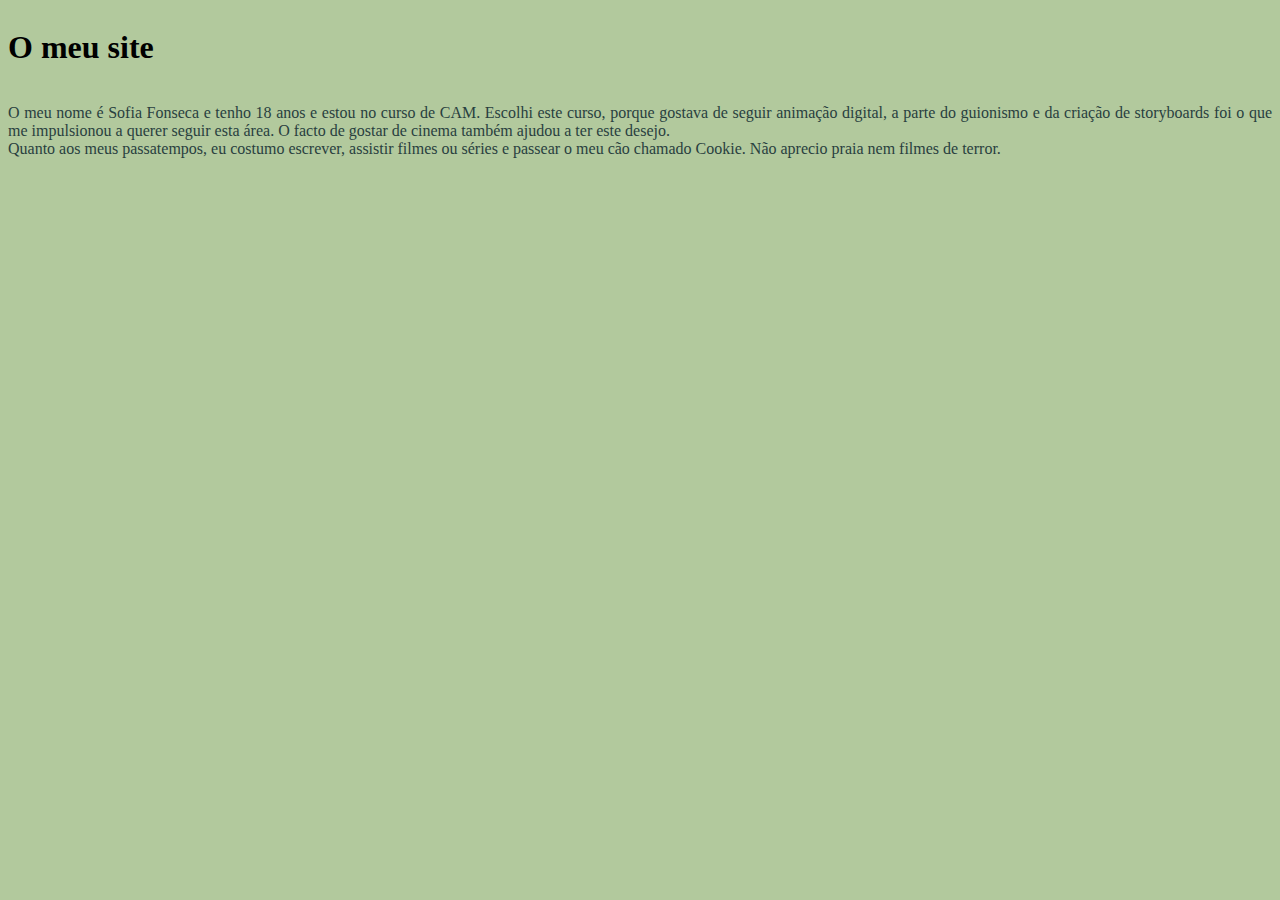
<file: index.html>
<!DOCTYPE html>
<html lang="en">
<head>
    <meta charset="UTF-8">
    <meta name="viewport" content="width=device-width, initial-scale=1.0">
    <title>Document</title>
    <link rel="stylesheet" href="CSS/style.css">
</head>
<body>
   
    <div class="flex-container-wrap">
    <h1>O meu site</h1>
    </div>
    <div class="flex-container-wrap">

    <p>O meu nome é Sofia Fonseca e tenho 18 anos e estou no curso de CAM. Escolhi este curso, porque gostava de seguir animação digital, a parte do guionismo e da criação de storyboards foi o que me impulsionou a querer seguir esta área. O facto de gostar de cinema também ajudou a ter este desejo.<br>Quanto aos meus passatempos, eu costumo escrever, assistir filmes ou séries e passear o meu cão chamado Cookie. Não aprecio praia nem filmes de terror.</p>
    </div>
   
    
  


</body> 

</html>
</file>
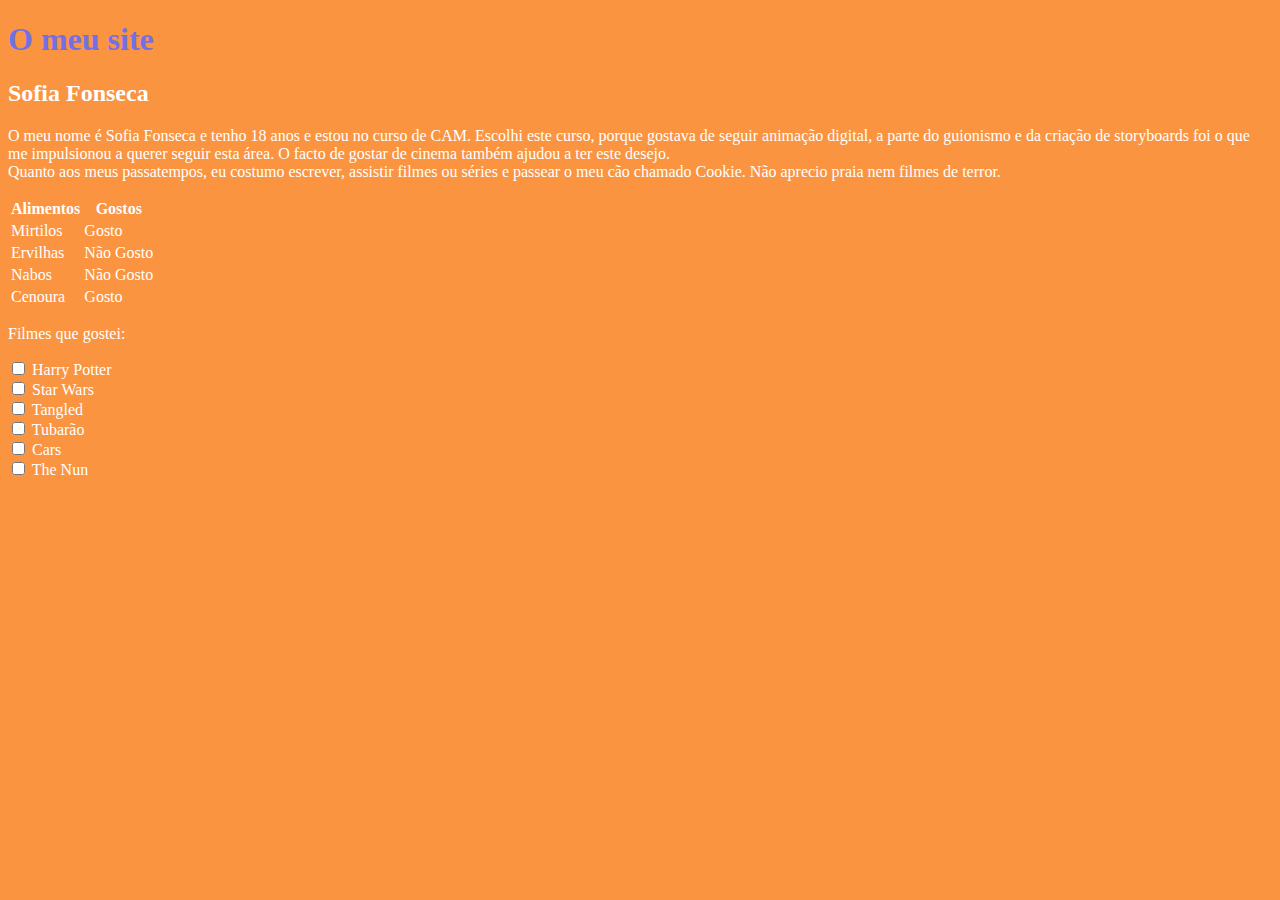
<file: index (4).html>
<!DOCTYPE html>
<html lang="en">
<head>
    <meta charset="UTF-8">
    <meta name="viewport" content="width=device-width, initial-scale=1.0">
    <title>Document</title>
</head>
<body>
    <body style="background-color:rgba(250, 141, 52, 0.938);">
    <h1 style="color: rgba(111, 111, 236, 0.979);">O meu site</h1>
    <h2 style="color:white;">Sofia Fonseca</h2>
    <p style="color:white;">O meu nome é Sofia Fonseca e tenho 18 anos e estou no curso de CAM. Escolhi este curso, porque gostava de seguir animação digital, a parte do guionismo e da criação de storyboards foi o que me impulsionou a querer seguir esta área. O facto de gostar de cinema também ajudou a ter este desejo.<br>Quanto aos meus passatempos, eu costumo escrever, assistir filmes ou séries e passear o meu cão chamado Cookie. Não aprecio praia nem filmes de terror.</p>
   
    <table>
        <tr>
            <th style="color: white;"> Alimentos  </th>

            <th style="color: white;"> Gostos </th>
        </tr>
        <tr>
            <td style="color: white;"> Mirtilos </td>
            <td style="color: white;"> Gosto </td>
        </tr>

        <tr>
            <td style="color: white;"> Ervilhas </td>
            <td style="color: white;"> Não Gosto </td>
        </tr>
        <tr>
            <td style="color: white;"> Nabos </td>
            <td style="color: white;"> Não Gosto </td>
        </tr>
        <tr>
            <td style="color: white;"> Cenoura </td>
            <td style="color: white;"> Gosto </td>
        </tr>
    </table>

    
  

<p><label style="color: white;"> Filmes que gostei:</label> </p>
   <p style="color: white;"> 
<input type="checkbox"/> <name>Harry Potter</name> <value=Harry Potter></value>   <br/>  
<input type="checkbox"/>  <name>Star Wars</name> <value=Star Wars></value>  <br/>
<input type="checkbox"/>  <name>Tangled</name>  <value=Tangled></value> <br/>
<input type="checkbox"/>  <name>Tubarão</name>   <value=Tangled></value>    <br/>
<input type="checkbox"/>  <name>Cars</name>   <value=Cars></value>          <br/>
<input type="checkbox"/>  <name>The Nun</name>   <value=The Nun></value>  <br/>

<!--não consigo colocar o checked> para pré-selecionar -->


</body> 

</html>
</file>
<file: CSS/style.css>
body {
    background-color:#b2c99d;
}

h1{
    text-align: center;
    color:black;

}
#caixa-pai {
    position:initial;
    background-color: #b2c99d;
    width: 200vh;
    height: 0vh;
}
#caixa-filho {
    position:static;
    top: 50%;
    width: 100%;
    border: darkgreen solid 1px;
}
h2{
    text-align: center;
}
p{
    text-align: justify;
    color:rgb(41, 63, 63);
}

@media only screen and (min-width: 375px) {
    .flex-container-wrap{
        display:flex;
        flex-wrap: wrap;
        justify-content: space-between;
        align-items:center;
        
    }
}
</file>
